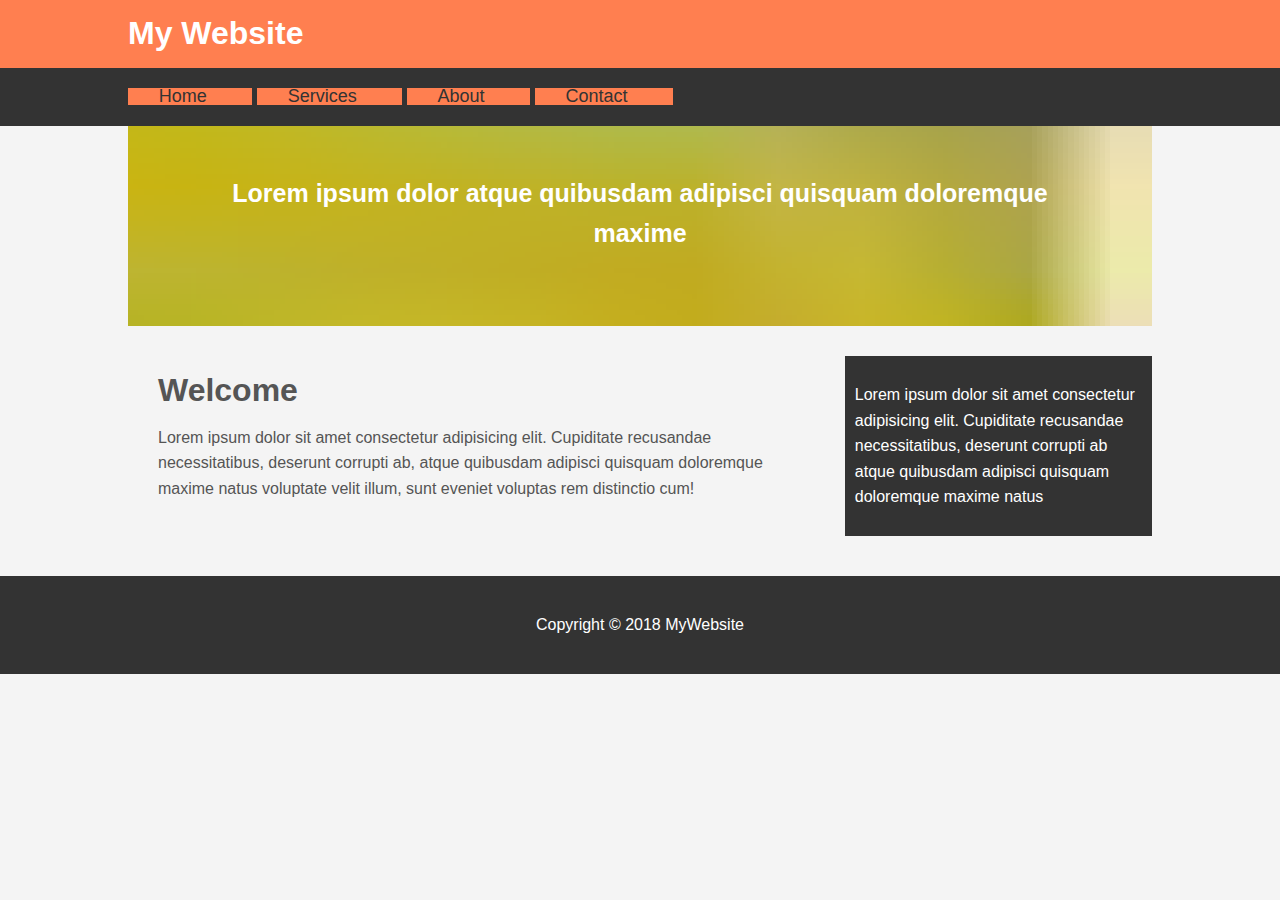
<file: mywebsite/index.html>
<!DOCTYPE html>
<html lang="en">

<head>
    <meta charset="UTF-8">
    <meta name="viewport" content="width=device-width, initial-scale=1.0">
    <meta http-equiv="X-UA-Compatible" content="ie=edge">
    <link rel="stylesheet" href="css/style.css">
    <title>My Web Site</title>
</head>

<body>
    <header id="main-header">
        <div class="container">
            <h1> My Website</h1>
        </div>
    </header>

    <nav id="navbar">
        <div class="container">
            <ul>
                <li><a href="#">Home</a></li>
                <li><a href="#">Services</a></li>
                <li><a href="#">About</a></li>
                <li><a href="#">Contact</a></li>
            </ul>

        </div>
    </nav>
    <div class="container">
        <section id="showcase">
            <div class="container">
                <h1>Lorem ipsum dolor atque quibusdam adipisci quisquam doloremque maxime</h1>
            </div>
        </section>
        <section id="main">
            <h1> Welcome </h1>
            <p>Lorem ipsum dolor sit amet consectetur adipisicing elit. Cupiditate recusandae necessitatibus, deserunt
                corrupti ab, atque quibusdam adipisci quisquam doloremque maxime natus voluptate velit illum, sunt
                eveniet voluptas rem distinctio cum!</p>
        </section>
        <aside id="sidebar">
            <p>Lorem ipsum dolor sit amet consectetur adipisicing elit. Cupiditate recusandae necessitatibus, deserunt
                corrupti ab
                atque quibusdam adipisci quisquam doloremque maxime natus</p>
        </aside>
    </div>
    <footer id="main-footer">


        <p> Copyright &copy; 2018 MyWebsite</p>
    </footer>
</body>


</html>
</file>
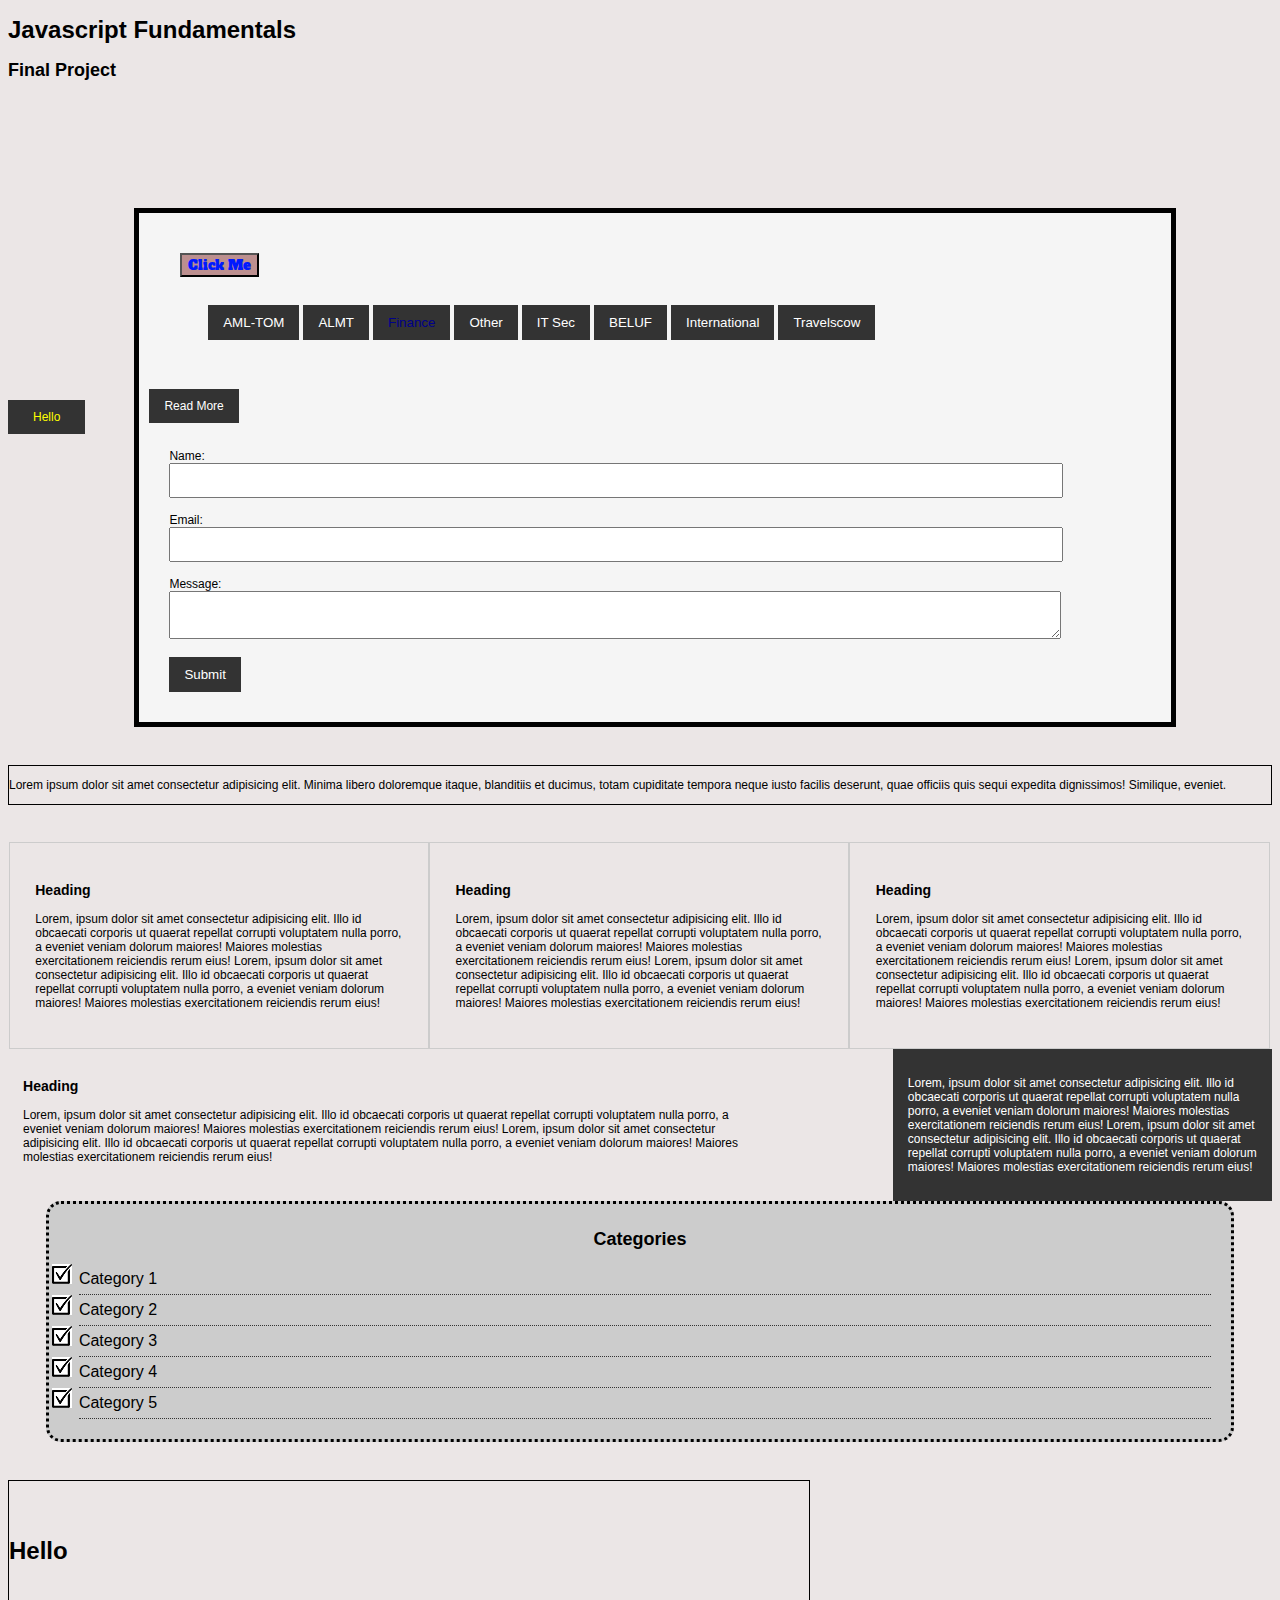
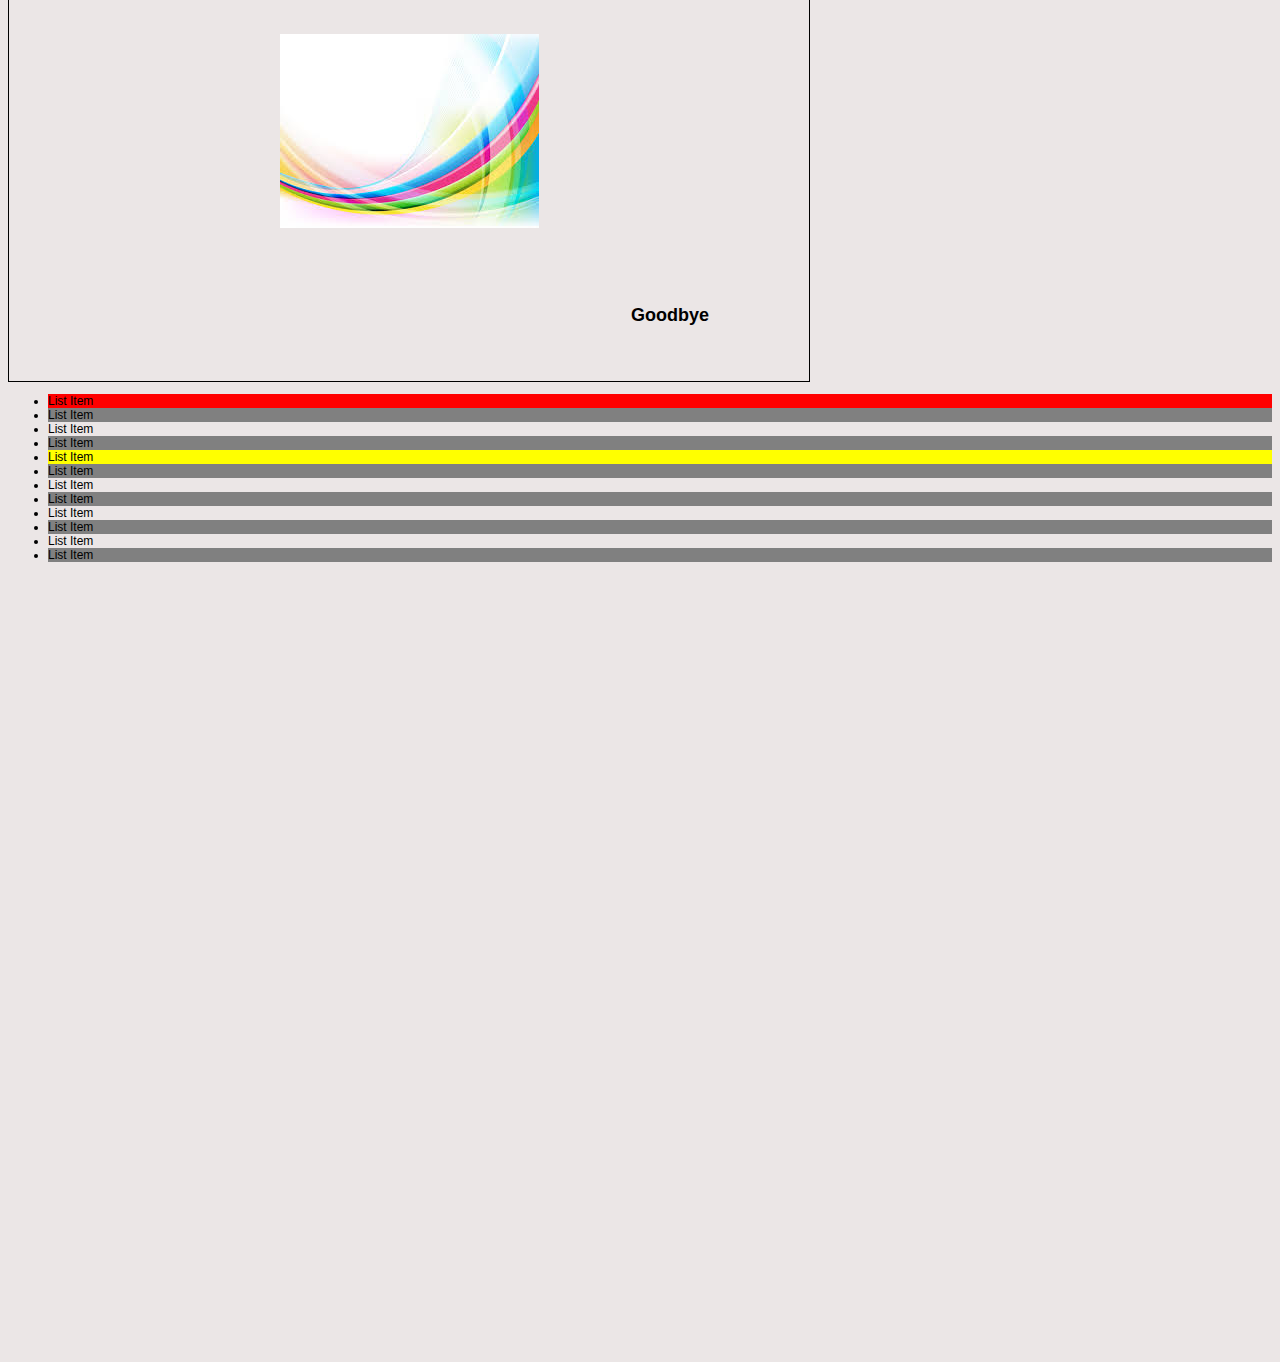
<file: dom-intro.html>
<!DOCTYPE html>
<html lang="en">

<head>
    <link href="https://fonts.googleapis.com/css?family=Alfa+Slab+One" rel="stylesheet">
    <link rel="stylesheet" href="dom-nodes.css">
    <link rel="stylesheet" href="flat-colors.css">
    <style>
        button{
           background-color : darkcyan
        }
    </style>
</head>

<body>
    <h1>Javascript Fundamentals</h1>
    <h2>Final Project</h2>
    <div class="container">
        <div class="buttons">
            <button id="ClickMe" class="ClickMe">Click Me</button>
            <div class="squad-buttons">
                <button id='AMLBtn' class="background-color-alizarin button">AML-TOM</button>
                <button id='ALMBtn' class="background-color-belize-hole button">ALMT</button>
                <button id='FinBtn' class="background-color-emerald button" style="color:darkblue">Finance</button>
                <button id='OtherBtn' class="background-color-midnight-blue button">Other</button>
                <button id='SECBtn' class="background-color-sunflower button">IT Sec</button>
                <button id='BelufBtn' class="background-color-pumpkin button">BELUF</button>
                <button id='IntBtn' class="background-color-silver button">International</button>
                <button id='TravBtn' class="background-color-carrot button">Travelscow</button>
            </div>
        </div>
        <a href="" class="button">Read More</a>

        <div class="box-1">
            <!--  <p>Lorem ipsum dolor sit amet consectetur adipisicing elit. Dolores earum expedita obcaecati fuga adipisci
                animi
                quas sunt. Autem culpa ab facilis tempore voluptatum aliquid. Itaque earum veritatis est voluptatum
                accusantium.</p> -->
        </div>

        <h1 id="numId" class="num"></h1>
        <form class="my-form">
            <div class="form-group">
                <label>Name: </label>
                <input type="text" name="name" />
            </div>
            <div class="form-group">
                <label>Email:</label>
                <input type="text" name="email" />
            </div>
            <div class="form-group">
                <label>Message:</label>
                <textarea name="email"></textarea>
            </div>
            <input class="button" type="submit" value="Submit" name="" />
        </form>

    </div>
    <div class="triblock">
        <p>Lorem ipsum dolor sit amet consectetur adipisicing elit. Minima libero doloremque itaque, blanditiis et
            ducimus, totam cupiditate tempora neque iusto facilis deserunt, quae officiis quis sequi expedita
            dignissimos! Similique, eveniet.</p>
        <div class="block">
            <h3>Heading</h3>
            <p>Lorem, ipsum dolor sit amet consectetur adipisicing elit. Illo id obcaecati corporis ut quaerat
                repellat
                corrupti
                voluptatem nulla porro, a eveniet veniam dolorum maiores! Maiores molestias exercitationem
                reiciendis
                rerum
                eius! Lorem, ipsum dolor sit amet consectetur adipisicing elit. Illo id obcaecati corporis ut
                quaerat
                repellat
                corrupti
                voluptatem nulla porro, a eveniet veniam dolorum maiores! Maiores molestias exercitationem
                reiciendis
                rerum
                eius!</p>
        </div>
        <div class="block">
            <h3>Heading</h3>
            <p>Lorem, ipsum dolor sit amet consectetur adipisicing elit. Illo id obcaecati corporis ut quaerat
                repellat
                corrupti
                voluptatem nulla porro, a eveniet veniam dolorum maiores! Maiores molestias exercitationem
                reiciendis
                rerum
                eius! Lorem, ipsum dolor sit amet consectetur adipisicing elit. Illo id obcaecati corporis ut
                quaerat
                repellat
                corrupti
                voluptatem nulla porro, a eveniet veniam dolorum maiores! Maiores molestias exercitationem
                reiciendis
                rerum
                eius!</p>
        </div>
        <div class="block">
            <h3>Heading</h3>
            <p>Lorem, ipsum dolor sit amet consectetur adipisicing elit. Illo id obcaecati corporis ut quaerat
                repellat
                corrupti
                voluptatem nulla porro, a eveniet veniam dolorum maiores! Maiores molestias exercitationem
                reiciendis
                rerum
                eius! Lorem, ipsum dolor sit amet consectetur adipisicing elit. Illo id obcaecati corporis ut
                quaerat
                repellat
                corrupti
                voluptatem nulla porro, a eveniet veniam dolorum maiores! Maiores molestias exercitationem
                reiciendis
                rerum
                eius!</p>
        </div>
    </div>
    <div class="clr"></div>
    <div id="main-block">
        <h3>Heading</h3>
        <p>Lorem, ipsum dolor sit amet consectetur adipisicing elit. Illo id obcaecati corporis ut quaerat
            repellat
            corrupti
            voluptatem nulla porro, a eveniet veniam dolorum maiores! Maiores molestias exercitationem
            reiciendis
            rerum
            eius! Lorem, ipsum dolor sit amet consectetur adipisicing elit. Illo id obcaecati corporis ut
            quaerat
            repellat
            corrupti
            voluptatem nulla porro, a eveniet veniam dolorum maiores! Maiores molestias exercitationem
            reiciendis
            rerum
            eius!</p>
    </div>
    <div id="sidebar">
        <p>Lorem, ipsum dolor sit amet consectetur adipisicing elit. Illo id obcaecati corporis ut quaerat
            repellat
            corrupti
            voluptatem nulla porro, a eveniet veniam dolorum maiores! Maiores molestias exercitationem
            reiciendis
            rerum
            eius! Lorem, ipsum dolor sit amet consectetur adipisicing elit. Illo id obcaecati corporis ut
            quaerat
            repellat
            corrupti
            voluptatem nulla porro, a eveniet veniam dolorum maiores! Maiores molestias exercitationem
            reiciendis
            rerum
            eius!</p>
    </div>
    <div class="clr categories">
        <h2>Categories</h2>
        <ul>
            <li><a href="test1.html">Category 1</a></li>
            <li><a href="test2.html">Category 2</a></li>
            <li><a href="test3.html">Category 3</a></li>
            <li><a href="test4.html">Category 4</a></li>
            <li><a href="test5.html">Category 5</a></li>
        </ul>
    </div>
    <div class="clr"></div>
    <div class="p-box">
        <h1>Hello</h1>
        <h2>Goodbye</h2>
    </div>
    <ul class="my-list">
        <li>List Item</li>
        <li>List Item</li>
        <li>List Item</li>
        <li>List Item</li>
        <li>List Item</li>
        <li>List Item</li>
        <li>List Item</li>
        <li>List Item</li>
        <li>List Item</li>
        <li>List Item</li>
        <li>List Item</li>
        <li>List Item</li>
    </ul>
    <a class="button fix-me" href="">Hello</a>
    <div style="margin-top:800px"></div>
    <script type="text/javascript" src="lesson32.js"> </script>

</body>

</html>
</file>
<file: mywebsite/css/style.css>
body{
    background-color: #f4f4f4;
    color:#555;
    font-family:Arial, Helvetica, sans-serif;
    font-size:16px;
    line-height:1.6em;
    margin:0;
}

.container{
    width:80%;
    margin:auto;
    overflow:hidden;
}
#main-header{
    background-color:coral;
    color:#fff;
}

#navbar{
    background-color: #333;
    color:#fff;
}

#navbar ul{
    padding: 0;
    list-style: none;
}

#navbar li{
    display:inline;
    background-color: coral;
    color: #333;
    padding-left:3%;
    padding-right:3%;
}

#navbar a{
    color:#333;
    text-decoration: none;
    font-size:18px;
    padding-right:15px;
}

#showcase{
    background-image:url('../images/showcase.jpg');
    background-position: center right;
    background-size: 2000%;
    min-height: 200px;
    margin-bottom:30px;
    text-align:center;
}

#showcase h1{
    color:#fff;
    font-size:25px;
    line-height: 1.6em;
    padding-top:30px;
}

#main{
    float:left;
    width: 70%;
    padding:0 30px;
    box-sizing: border-box;
}
#sidebar{
    float:left;
    background-color:#333;
    color:#fff;
    width: 30%;
    padding:10px;
    box-sizing: border-box;
}

#main-footer{
    text-align:center;
    background: #333;
    color:#fff;
    padding:20px;
    margin-top:40px;
}
@media(max-width:600px){
    #main{
        width:100%;
        float:none;
    }
     #sidebar{
        width:100%;
        float:none;
    }
}
</file>
<file: dom-nodes.css>
/* *{
    margin:0;
    padding:0;
} */

body{
    background-color: rgb(235, 230, 230);
    color: black;
   /* font-family: 'Alfa Slab One', cursive;
    font-size: 12px;
    font-weight: bold;
    line-height: 1.6em /*30px*/
    
        font: normal 12px 'Roboto', sans-serif;
        
}

/* button{
    color:black;
    background-color: rosybrown;
    font-family: 'Alfa Slab One', cursive;
    margin:3%;

} */
.clr{
    clear:both;
}
.ClickMe{
    color:rgb(0, 26, 255);
    background-color: rosybrown;
    font-family: 'Alfa Slab One', cursive;

}
.squad-buttons{
    color:black;
    font-family: 'Alfa Slab One', cursive;
    margin:3%;
    border:0px;
    padding:0px;

}


.box-0{
    background-color:whitesmoke;
    padding: 20px;
    margin: 20px 0;
}
.box-1{
    background-color: #333;
    /*border-right:5px red solid;*/
}

.box-2{
    background-color: gold
}
.num{
    color: black;
    font-family: 'Alfa Slab One', cursive;
}

.buttons{
    background-color: whitesmoke;
    padding:3%;
}
a{
    text-decoration: none;
    color:#000;
}
a:hover{
    color:red;
}
a:active{
    color:green;
}
a:visited{
    color: yellow;
}
.container{
    width : 80%;
     background-color:whitesmoke;
     margin: 10%;
     padding:10px;
     border: 5px black solid;
     margin-bottom: 3%;
}
.container .button{
    background-color: #333;
    color:#fff;
    padding:10px 15px;
    border: none;
}
.container .button-clicked{
    padding:10px 15px;
    border-bottom: 5px black solid;
}
.container .button:hover{
    background-color: red;
    color: #fff;
}
.categories{
  border: 3px #000 dotted;
  background-color:#ccc;
  padding: 10px;
  border-radius:15px;
   margin: 3%;
}

.categories h2{
  text-align: center;
}

.categories ul{
  padding-left: 10px;
  margin:10px;
  list-style:square;
  /*list-style:none;*/
}
.categories li{
    padding-bottom:6px;
      padding-left:0px;
    border-bottom:dotted 1px #333;
    list-style-image: url('../images/check2.png');
    font: normal 16px 'Roboto', sans-serif;
}

.my-form{
padding: 20px;
}

.my-form .form-group{
    padding-bottom:15px
}

.my-form label{
    display:block;
}

.my-form input[type="text"], .my-form textarea{
    padding:8px;
    width: 90%;
}
.block{
    float: left;
    width:33.3%;
    border: 1px solid #ccc;
    padding:2%;
    box-sizing:border-box;
    margin-top: 3%;
}
.triblock{
    border: 1px solid black;
}
#main-block{
    float:left;
    width:60%;
    padding: 15px;
        box-sizing: border-box;
}
#sidebar{
    float:right;
    width:30%;
    background-color:#333;
    color:#fff;
    padding:15px;
    box-sizing: border-box;
}

.p-box{
    width:800px;
    height:500px;
    border:1px solid #000;
    position: relative;
    background-image:url('../images/images.jpg');
    background-position: 100px 200px;
    background-repeat: no-repeat;
    background-position: center center;
}

.p-box h1{
    position:absolute;
    top:40px;
}
.p-box h2{
    position:absolute;
    bottom:40px;
    right:100px;
}
.fix-me{
    position:fixed;
    top:400px;
    background:#333;
    border: #ccc;
    padding:10px 25px;
    color:black
}

.my-list li:first-child{
    background : red;
}

.my-list li:last-child{
    background :blue;
}

.my-list li:nth-child(5){
    background : yellow;
}

.my-list li:nth-child(even){
    background : grey;
}
</file>
<file: flat-colors.css>
/* Flat Colors */

/* Greens */
.color-turquoise
{
  color: turquoise;
}

.color-green-sea
{
  color: #16A085;
}

.color-flat-emerald
{
  color: #2ECC71;
}

.color-flat-nephritis
{
  color: #27AE60;
}

/* Blues */
.color-peter-river
{
  color: #3498DB;
}

.color-belize-hole
{
  color: #2980B9;
}

.color-wet-asphalt
{
  color: #34495E;
}

.color-midnight-blue
{
  color: #2C3E50;
}


/* Purples */
.color-amethyst
{
  color: #9B59B6;
}

.color-wisteria
{
  color: #8E44AD;
}

/* Yellows */
.color-sunflower
{
  color: #F1C40F;
}

/* Oranges */
.color-orange
{
  color: #F39C12;
}

.color-carrot
{
  color: #E67E22;
}

.color-pumpkin
{
  color: #D35400;
}

/* Reds */
.color-alizarin
{
  color: #E74C3C;
}

.color-pomegranate
{
  color: #C0392B;
}

/* Grays */
.color-clouds
{
  color: #ECF0F1;
}

.color-silver
{
  color: #BDC3C7;
}

.color-concrete
{
  color: #95A5A6;
}

.color-asbestos
{
  background-color: #7F8C8D;
}

/* Flat Background Colors  */

/* Greens */
.background-color-turquoise
{
  background-color: turquoise;
}

.background-color-green-sea
{
  background-color: #16A085;
}

.background-color-flat-emerald
{
  background-color: #2ECC71;
}

.background-color-flat-nephritis
{
  background-color: #27AE60;
}

/* Blues */
.background-color-peter-river
{
  background-color: #3498DB;
}

.background-color-belize-hole
{
  background-color: #2980B9;
}

.background-color-wet-asphalt
{
  background-color: #34495E;
}

.background-color-midnight-blue
{
  background-color: #2C3E50;
}


/* Purples */
.background-color-amethyst
{
  background-color: #9B59B6;
}

.background-color-wisteria
{
  background-color: #8E44AD;
}

/* Yellows */
.background-color-sunflower
{
  background-color: #F1C40F;
}

/* Oranges */
.background-color-orange
{
  background-color: #F39C12;
}

.background-color-carrot
{
  background-color: #E67E22;
}

.background-color-pumpkin
{
  background-color: #D35400;
}

/* Reds */
.background-color-alizarin
{
  background-color: #E74C3C;
}

.background-color-pomegranate
{
  background-color: #C0392B;
}

/* Grays */
.background-color-clouds
{
  background-color: #ECF0F1;
}

.background-color-silver
{
  background-color: #BDC3C7;
}

.background-color-concrete
{
  background-color: #95A5A6;
}

.background-color-asbestos
{
  background-color: #7F8C8D;
}
</file>
